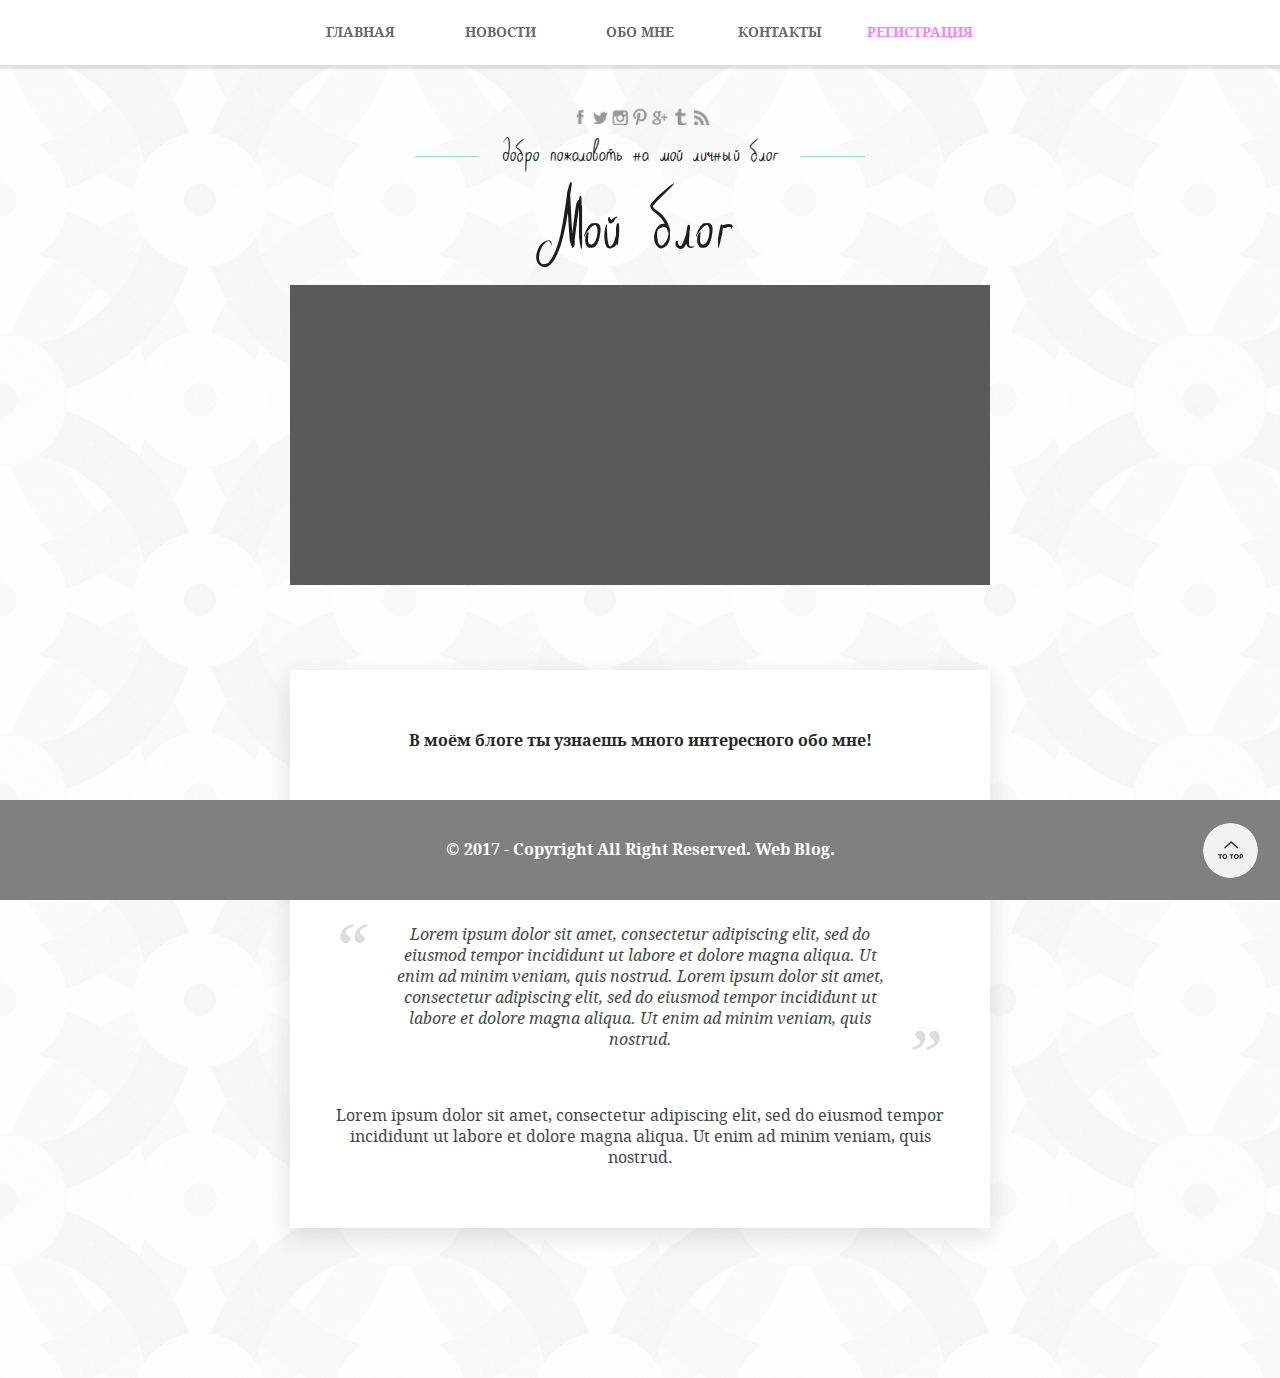
<file: first_page/index.html>
<!DOCTYPE html>
<html>
    <head>
        <meta charset="utf-8">
        <title>Главная</title>
        <link rel="stylesheet" href="css/style.css">
        <link rel="stylesheet" href="css/fonts.css">
    </head>
    <body>
        <div class="head">
            <ul>
                <li><a href="#">ГЛАВНАЯ</a></li>
                <li><a href="#">НОВОСТИ</a></li>
                <li><a href="#">ОБО МНЕ</a></li>
                <li><a href="#">КОНТАКТЫ</a></li>
                <li><a href="#">РЕГИСТРАЦИЯ</a></li>
            </ul>
        </div>

        <div class="content">
            <div class="iHeader">

                <div class="iSocial">
                    <ul>
                        <li></li>
                        <li></li>
                        <li></li>
                        <li></li>
                        <li></li>
                        <li></li>
                        <li></li>
                    </ul>
                </div>
                <div class="iMidBlock">
                    <div class="iHorGreenLine1"></div>
                    добро пожаловать на мой личный блог
                    <div class="iHorGreenLine2"></div>

                </div>
                <div class="iText">Мой блог</div>


            </div>
            <div class="iSlider"></div>
            <div class="iContentText">
                <div class="iHeadText">В моём блоге ты узнаешь много интересного обо мне!</div>
                <div class="iText">Lorem ipsum dolor sit amet, consectetur adipiscing elit, sed do eiusmod tempor incididunt ut labore et dolore magna aliqua. Ut enim ad minim veniam, quis nostrud exercitation ullamco laboris nisi ut aliquip ex ea commodo consequat.</div>
                <div class="iTextItalic">
                    <div class="iIco1"></div>
                    Lorem ipsum dolor sit amet, consectetur adipiscing elit, sed do eiusmod tempor incididunt ut labore et dolore magna aliqua. Ut enim ad minim veniam, quis nostrud. Lorem ipsum dolor sit amet, consectetur adipiscing elit, sed do eiusmod tempor incididunt ut labore et dolore magna aliqua. Ut enim ad minim veniam, quis nostrud.
                    <div class="iIco2"></div>
                </div>
                <div class="iText">Lorem ipsum dolor sit amet, consectetur adipiscing elit, sed do eiusmod tempor incididunt ut labore et dolore magna aliqua. Ut enim ad minim veniam, quis nostrud.</div>




            </div>
        </div>

        <div class="footer">
            <div class="iCopy">
                © 2017 - Copyright All Right Reserved. Web Blog.
                <div class="iBtnUp"></div>
            </div>
        </div>




    </body>
</html>
</file>
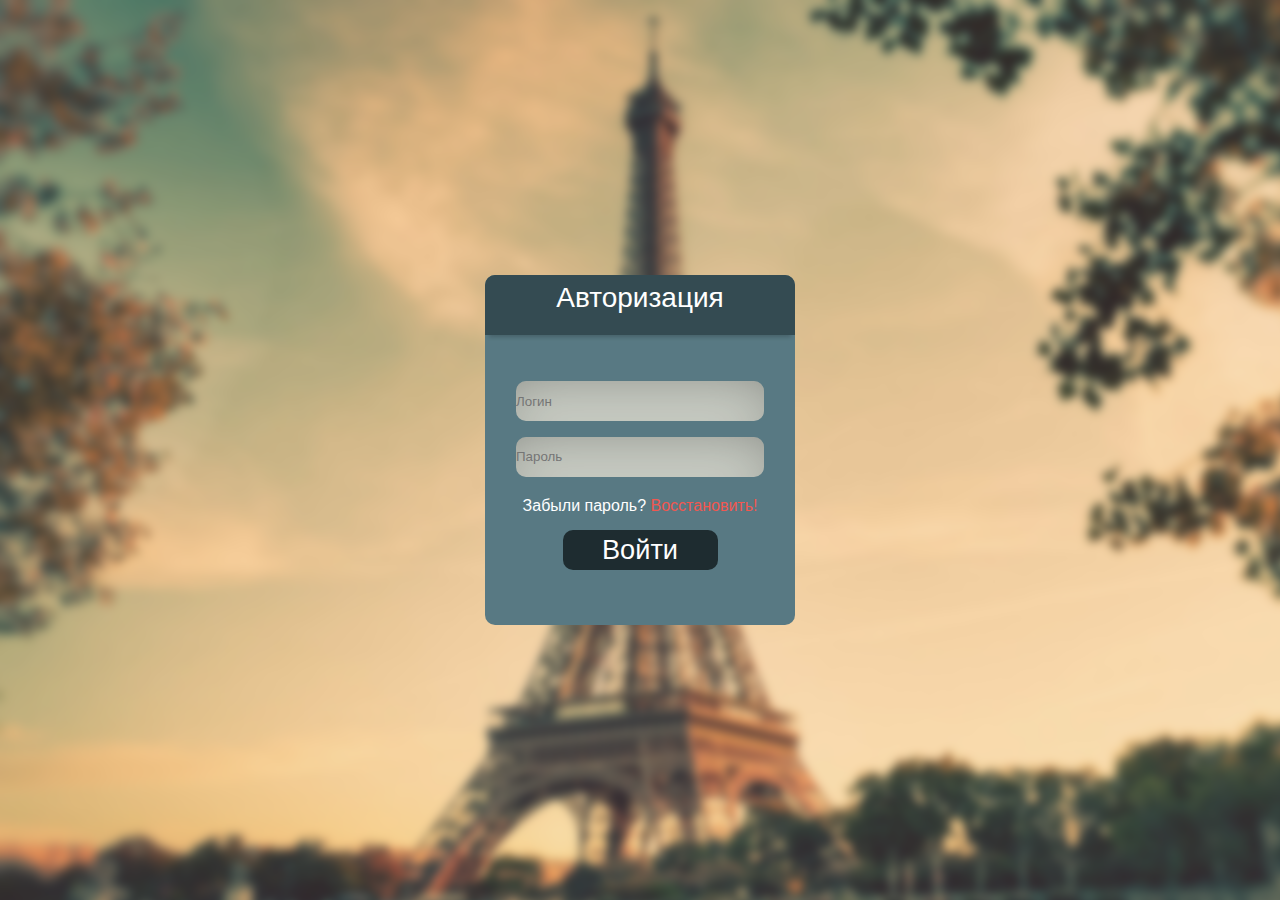
<file: Admin/html/index.html>
<!DOCTYPE html>
<html>
<head>
	<title>Site</title>
	<link rel="stylesheet" type="text/css" href="style/style.css">
	<meta charset="utf-8">
</head>
<body>
	<div class="content">
		<div class="head">
			<font>Авторизация</font>
		</div>
		<div class="bodyContent">
			<form>
				<input type="text" name="login" class="loginpass" placeholder="Логин"><br>
				<input type="password" name="pass" class="loginpass" placeholder="Пароль"><br>
				<font>Забыли пароль? <a href="#">Восстановить!</a></font><br>
				<input type="submit" name="enter" class="sub" value="Войти">
			</form>
		</div>
	</div>
</body>
</html>
</file>
<file: first_page/css/style.css>
* {
    margin: 0;
    padding: 0;
    font-family: "DroidSerifRegular", Tahoma;
}

body {
    background: url("../img/bg1.png");
    min-width: 750px;
}

.head {
    height: 65px;
    width: 100%;
    position: fixed;
    top: 0;
    background: #fff;
    -webkit-box-shadow: 0px 2px 2px 2px rgba(0,0,0,0.1);
    -moz-box-shadow: 0px 2px 2px 2px rgba(0,0,0,0.1);
    box-shadow: 0px 2px 2px 2px rgba(0,0,0,0.1);
    z-index: 99999;
}

.head ul {
    list-style: none;
    width: 700px;
    margin: 0 auto;
    line-height: 65px;
}

.head ul li {
    float: left;
    width: calc(100%/5);
}

.head ul li:last-child a {
    color: #fa7eff;
}

.head ul li:last-child a:hover {
    color: #fa7eff;
    text-decoration: underline;
}

.head ul li a {
    text-decoration: none;
    color: #6a6a6a;
    font-size: 14px;
    display: block;
    text-align: center;
    font-family: "DroidSerifBold";
}

.head ul li a:hover {
    text-decoration: underline;
    color: #26bc68;
}

.content {
    width: 700px;
    margin: 65px auto;
}

.content .iSlider {
    width: 700px;
    height: 300px;
    background: #595959;
}

.content .iContentText {
    margin: 85px 0 150px 0;
    background: #fff;
    padding: 60px 45px;
    -webkit-box-shadow: 0px 8px 21px 2px rgba(0,0,0,0.1);
    -moz-box-shadow: 0px 8px 21px 2px rgba(0,0,0,0.1);
    box-shadow: 0px 8px 21px 2px rgba(0,0,0,0.1);
}

.content .iContentText .iHeadText {
    font-family: "DroidSerifBold";
    color: #282828;
    text-align: center;
}

.content .iContentText .iText {
    font-family: "DroidSerifRegular";
    color: #4a4a4a;
    margin-top: 55px;
    text-align: center;
}

.content .iContentText .iTextItalic {
    font-family: "DroidSerifItalic";
    color: #4a4a4a;
    text-align: center;
    width: 500px;
    margin: 55px auto;
    position: relative;
}

.content .iContentText .iTextItalic .iIco1 {
    position: absolute;
    left: -50px;
    top: 0;
    background: url("../img/1.png");
    width: 29px;
    height: 19px;
    background-size: 100%;
}

.content .iContentText .iTextItalic .iIco2 {
    position: absolute;
    right: -50px;
    bottom: 0;
    background: url("../img/1.png");
    width: 29px;
    height: 19px;
    background-size: 100%;
    transform: rotate(180deg);
}

.content .iHeader {
    width: 700px;
    position: relative;
}

.content .iHeader .iSocial {
    height: 30px;
    padding-top: 40px;
}

.content .iHeader .iSocial ul {
    list-style: none;
    width: 140px;
    height: 20px;
    margin: 0 auto;
}

.content .iHeader .iSocial ul li {
    float: left;
}

.content .iHeader .iSocial ul li:nth-child(1) {
    background: url("../img/social.png") 2px 0px no-repeat;
    display: block;
    width: 20px;
    height: 20px;
    background-size: 850%;
    opacity: 0.4;
}

.content .iHeader .iSocial ul li:nth-child(2) {
    background: url("../img/social.png") -22px 0px no-repeat;
    display: block;
    width: 20px;
    height: 20px;
    background-size: 850%;
    opacity: 0.4;
}

.content .iHeader .iSocial ul li:nth-child(3) {
    background: url("../img/social.png") -50px 0px no-repeat;
    display: block;
    width: 20px;
    height: 20px;
    background-size: 850%;
    opacity: 0.4;
}

.content .iHeader .iSocial ul li:nth-child(4) {
    background: url("../img/social.png") -76px 0px no-repeat;
    display: block;
    width: 20px;
    height: 20px;
    background-size: 850%;
    opacity: 0.4;
}

.content .iHeader .iSocial ul li:nth-child(5) {
    background: url("../img/social.png") -101px 0px no-repeat;
    display: block;
    width: 20px;
    height: 20px;
    background-size: 850%;
    opacity: 0.4;
}

.content .iHeader .iSocial ul li:nth-child(6) {
    background: url("../img/social.png") -123px 0px no-repeat;
    display: block;
    width: 20px;
    height: 20px;
    background-size: 850%;
    opacity: 0.4;
}

.content .iHeader .iSocial ul li:nth-child(7) {
    background: url("../img/social.png") -148px 0px no-repeat;
    display: block;
    width: 20px;
    height: 20px;
    background-size: 850%;
    opacity: 0.4;
}

.content .iHeader .iSocial ul li:hover {
    opacity: 1;
    cursor: pointer;
}

.content .iHeader .iMidBlock {
    text-align: center;
    font-family: "Werfus";
    font-size: 36px;
    position: relative;
    color: #1d1d1d;
}

.content .iHeader .iText {
    text-align: center;
    font-family: "Werfus";
    font-size: 100px;
    color: #1d1d1d;
}

.iHorGreenLine1 {
    position: absolute;
    width: 64px;
    height: 1px;
    background: #9ce0bb;
    left: 0;
    bottom: 0;
    margin: 0px 0px 18px 125px;
}

.iHorGreenLine2 {
    position: absolute;
    width: 64px;
    height: 1px;
    background: #9ce0bb;
    right: 0;
    bottom: 0;
    margin: 0px 125px 18px 0;
}




.footer {
    position: fixed;
    width: 100%;
    height: 100px;
    background: #808080;
    bottom: 0;
}

.footer .iCopy {
    color: #fff;
    text-align: center;
    font-family: "DroidSerifBold";
    line-height: 100px;
    position: relative;
}

.footer .iCopy .iBtnUp {
    width: 55px;
    height: 55px;
    background: url("../img/up_btn.png");
    background-size: 100%;
    position: absolute;
    right: 22.5px;
    top: 22.5px;
    cursor: pointer;
    border-radius: 50%;
}
</file>
<file: first_page/css/fonts.css>
/* font-family: "DroidSerifRegular"; */
@font-face {
    font-family: "DroidSerifRegular";
    src: url("../fonts/DroidSerif/DroidSerifRegular/DroidSerifRegular.eot");
    src: url("../fonts/DroidSerif/DroidSerifRegular/DroidSerifRegular.eot?#iefix")format("embedded-opentype"),
    url("../fonts/DroidSerif/DroidSerifRegular/DroidSerifRegular.woff") format("woff"),
    url("../fonts/DroidSerif/DroidSerifRegular/DroidSerifRegular.ttf") format("truetype");
    font-style: normal;
    font-weight: normal;
}
/* font-family: "DroidSerifBold"; */
@font-face {
    font-family: "DroidSerifBold";
    src: url("../fonts/DroidSerif/DroidSerifBold/DroidSerifBold.eot");
    src: url("../fonts/DroidSerif/DroidSerifBold/DroidSerifBold.eot?#iefix")format("embedded-opentype"),
    url("../fonts/DroidSerif/DroidSerifBold/DroidSerifBold.woff") format("woff"),
    url("../fonts/DroidSerif/DroidSerifBold/DroidSerifBold.ttf") format("truetype");
    font-style: normal;
    font-weight: normal;
}
/* font-family: "DroidSerifItalic"; */
@font-face {
    font-family: "DroidSerifItalic";
    src: url("../fonts/DroidSerif/DroidSerifItalic/DroidSerifItalic.eot");
    src: url("../fonts/DroidSerif/DroidSerifItalic/DroidSerifItalic.eot?#iefix")format("embedded-opentype"),
    url("../fonts/DroidSerif/DroidSerifItalic/DroidSerifItalic.woff") format("woff"),
    url("../fonts/DroidSerif/DroidSerifItalic/DroidSerifItalic.ttf") format("truetype");
    font-style: normal;
    font-weight: normal;
}
/* font-family: "DroidSerifBoldItalic"; */
@font-face {
    font-family: "DroidSerifBoldItalic";
    src: url("../fonts/DroidSerif/DroidSerifBoldItalic/DroidSerifBoldItalic.eot");
    src: url("../fonts/DroidSerif/DroidSerifBoldItalic/DroidSerifBoldItalic.eot?#iefix")format("embedded-opentype"),
    url("../fonts/DroidSerif/DroidSerifBoldItalic/DroidSerifBoldItalic.woff") format("woff"),
    url("../fonts/DroidSerif/DroidSerifBoldItalic/DroidSerifBoldItalic.ttf") format("truetype");
    font-style: normal;
    font-weight: normal;
}
/* font-family: "Werfus"; */
@font-face {
    font-family: "Werfus";
    src: url("../fonts/Werfus.ttf");
    font-style: normal;
    font-weight: normal;
}
</file>
<file: Admin/html/style/style.css>
@import url(http://allfont.ru/allfont.css?fonts=lobster);

* {
	margin: 0;
	padding: 0;
}

body {
	background: url("../img/gaus.png") no-repeat;
}

.content {
	position: absolute;
	top: 0;
	right: 0;
	bottom: 0;
	left: 0;
	margin: auto;
	max-width: 310px;
	background-color: #587983;
	border-radius: 10px;
	height: 350px;
}

.content .head font {
	font-family: 'Lobster', arial;
	color: white;
	font-size: 1.75em;
}

.content .head {
	padding-top: 7px;
	text-align: center;
	width: 100%;
	height: 15%;
	background: #344b52;
	border-radius: 10px 10px 0 0;
	box-shadow: 0 6px 4px -4px rgba(0, 0, 0, 0.2);
}

.content .bodyContent {
	text-align: center;
	margin-top: 10%;
	width: 100%;
	height: 80%;
}

.content .bodyContent font a{
	text-decoration: none;
	color: #f25750;
}

.content .bodyContent .loginpass  {
	margin-top: 5%;
	border-radius: 10px;
	width: 80%;
	height: 40px;
	background-color: #cfd3ca;
	-webkit-box-shadow: inset -2px 21px 73px -34px rgba(0,0,0,0.45);
	-moz-box-shadow: inset -2px 21px 73px -34px rgba(0,0,0,0.45);
	box-shadow: inset -2px 21px 73px -34px rgba(0,0,0,0.45);
	border: 0;
	outline: none;
}

.content .bodyContent .sub {
	margin-top: 35px;
	border-radius: 10px;
	font-family: 'Lobster', arial;
	font-size: 1.7em;
	color: white;
	background-color: #1e2c30;
	width: 50%;
	height: 40px;
	border: 0;
}

.content .bodyContent font {
	font-family: 'Lobster', arial;
	color: white;
	margin-top: 222px;
	left: 0;
	top: 0;
	right: 0;
	bottom: 0;
	display: inherit;
	position: absolute;
}

@media (max-width: 700px) {

	.content .bodyContent .sub {
		margin-top: 50px;
		border-radius: 10px;
		font-family: 'Lobster', arial;
		font-size: 1.7em;
		color: white;
		background-color: #1e2c30;
		width: 50%;
		height: 40px;
		border: 0;
	}

	.content .bodyContent font {
		font-family: 'Lobster', arial;
		color: white;
		margin-top: 230px;
		left: 0;
		top: 0;
		right: 0;
		bottom: 0;
		display: inherit;
		position: absolute;
	}

}
</file>
